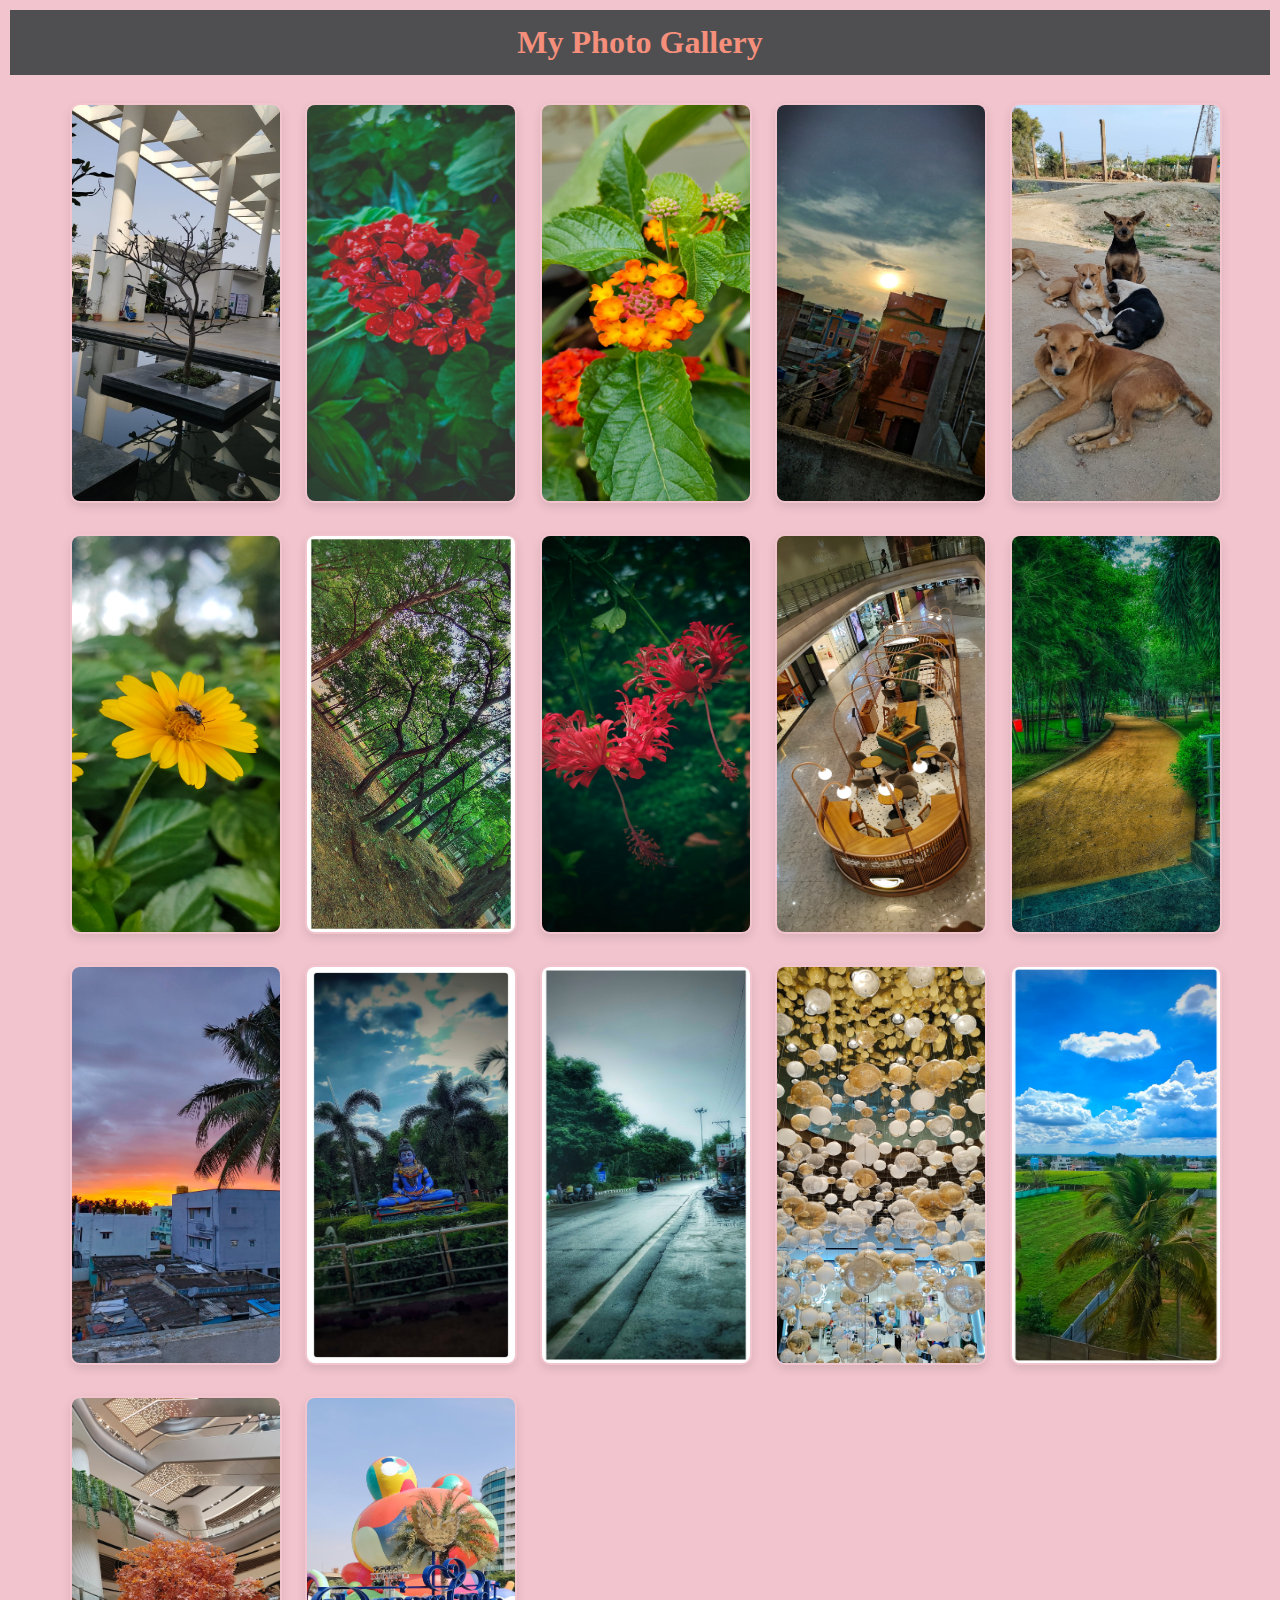
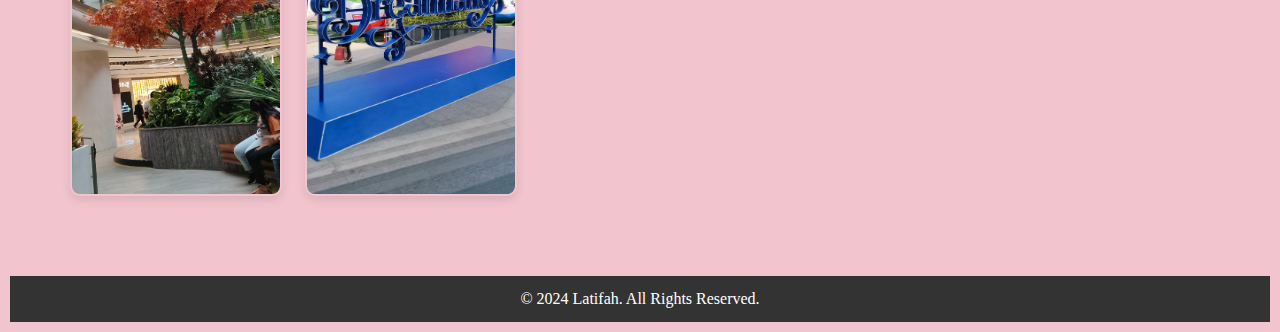
<file: index.html>
<!DOCTYPE html>
<html lang="en">
<head>
    <meta charset="UTF-8">
    <meta name="viewport" content="width=device-width, initial-scale=1.0">
    <title>My Photo Gallery</title>
    <link rel="stylesheet" href="styles.css">
</head>
<body>
    <header>
        <h1>My Photo Gallery</h1>
    </header>
    <main class="gallery">
        <!-- Image gallery items -->
        <div class="gallery-item">
            <a href="#!" onclick="openLightbox(); changeImage('images/IMG-20240311-WA0006.jpg');">
                <img src="images/IMG-20240311-WA0006.jpg" alt="Photo 1">
            </a>
        </div>
        <div class="gallery-item">
            <a href="#!" onclick="openLightbox(); changeImage('images/IMG-20240311-WA0013.jpg');">
                <img src="images/IMG-20240311-WA0013.jpg" alt="Photo 2">
            </a>
        </div>
        <div class="gallery-item">
            <a href="#!" onclick="openLightbox(); changeImage('images/IMG-20240311-WA0014.jpg');">
                <img src="images/IMG-20240311-WA0014.jpg" alt="Photo 3">
            </a>
        </div>
        <div class="gallery-item">
            <a href="#!" onclick="openLightbox(); changeImage('images/IMG-20240311-WA0015.jpg');">
                <img src="images/IMG-20240311-WA0015.jpg" alt="Photo 4">
            </a>
        </div>
        <div class="gallery-item">
            <a href="#!" onclick="openLightbox(); changeImage('images/IMG-20240311-WA0020.jpg');">
                <img src="images/IMG-20240311-WA0020.jpg" alt="Photo 5">
            </a>
        </div>
        <div class="gallery-item">
            <a href="#!" onclick="openLightbox(); changeImage('images/IMG-20240311-WA0019.jpg');">
                <img src="images/IMG-20240311-WA0019.jpg" alt="Photo 6">
            </a>
        </div>
        <div class="gallery-item">
            <a href="#!" onclick="openLightbox(); changeImage('images/IMG-20240311-WA0021.jpg');">
                <img src="images/IMG-20240311-WA0021.jpg" alt="Photo 7">
            </a>
        </div>
        <div class="gallery-item">
            <a href="#!" onclick="openLightbox(); changeImage('images/IMG-20240812-WA0001.jpg');">
                <img src="images/IMG-20240812-WA0001.jpg" alt="Photo 8">
            </a>
        </div>
        <div class="gallery-item">
            <a href="#!" onclick="openLightbox(); changeImage('images/IMG-20240812-WA0016.jpg');">
                <img src="images/IMG-20240812-WA0016.jpg" alt="Photo 9">
            </a>
        </div>
        <div class="gallery-item">
            <a href="#!" onclick="openLightbox(); changeImage('images/IMG-20240812-WA0006.jpg');">
                <img src="images/IMG-20240812-WA0006.jpg" alt="Photo 10">
            </a>
        </div>
        <div class="gallery-item">
            <a href="#!" onclick="openLightbox(); changeImage('images/IMG-20240812-WA0002.jpg');">
                <img src="images/IMG-20240812-WA0002.jpg" alt="Photo 11">
            </a>
        </div>
        <div class="gallery-item">
            <a href="#!" onclick="openLightbox(); changeImage('images/IMG-20240812-WA0007.jpg');">
                <img src="images/IMG-20240812-WA0007.jpg" alt="Photo 12">
            </a>
        </div>
        <div class="gallery-item">
            <a href="#!" onclick="openLightbox(); changeImage('images/IMG-20240812-WA0008.jpg');">
                <img src="images/IMG-20240812-WA0008.jpg" alt="Photo 13">
            </a>
        </div>
        <div class="gallery-item">
            <a href="#!" onclick="openLightbox(); changeImage('images/IMG-20240812-WA0009.jpg');">
                <img src="images/IMG-20240812-WA0009.jpg" alt="Photo 14">
            </a>
        </div>
        <div class="gallery-item">
            <a href="#!" onclick="openLightbox(); changeImage('images/IMG-20240812-WA0014.jpg');">
                <img src="images/IMG-20240812-WA0014.jpg" alt="Photo 15">
            </a>
        </div>
        <div class="gallery-item">
            <a href="#!" onclick="openLightbox(); changeImage('images/IMG-20240812-WA0017.jpg');">
                <img src="images/IMG-20240812-WA0017.jpg" alt="Photo 16">
            </a>
        </div>
        <div class="gallery-item">
            <a href="#!" onclick="openLightbox(); changeImage('images/IMG-20240812-WA0018.jpg');">
                <img src="images/IMG-20240812-WA0018.jpg" alt="Photo 17">
            </a>
        </div>
    </main>

    <!-- Lightbox for displaying images -->
    <div id="lightbox" class="lightbox">
        <span class="close" onclick="closeLightbox()">&times;</span>
        <img class="lightbox-content" id="lightboxImage">
    </div>

    <footer>
        <p>&copy; 2024 Latifah. All Rights Reserved.</p>
    </footer>

    <!-- Link to the external JavaScript file -->
    <script src="script.js"></script>
</body>
</html>
</file>
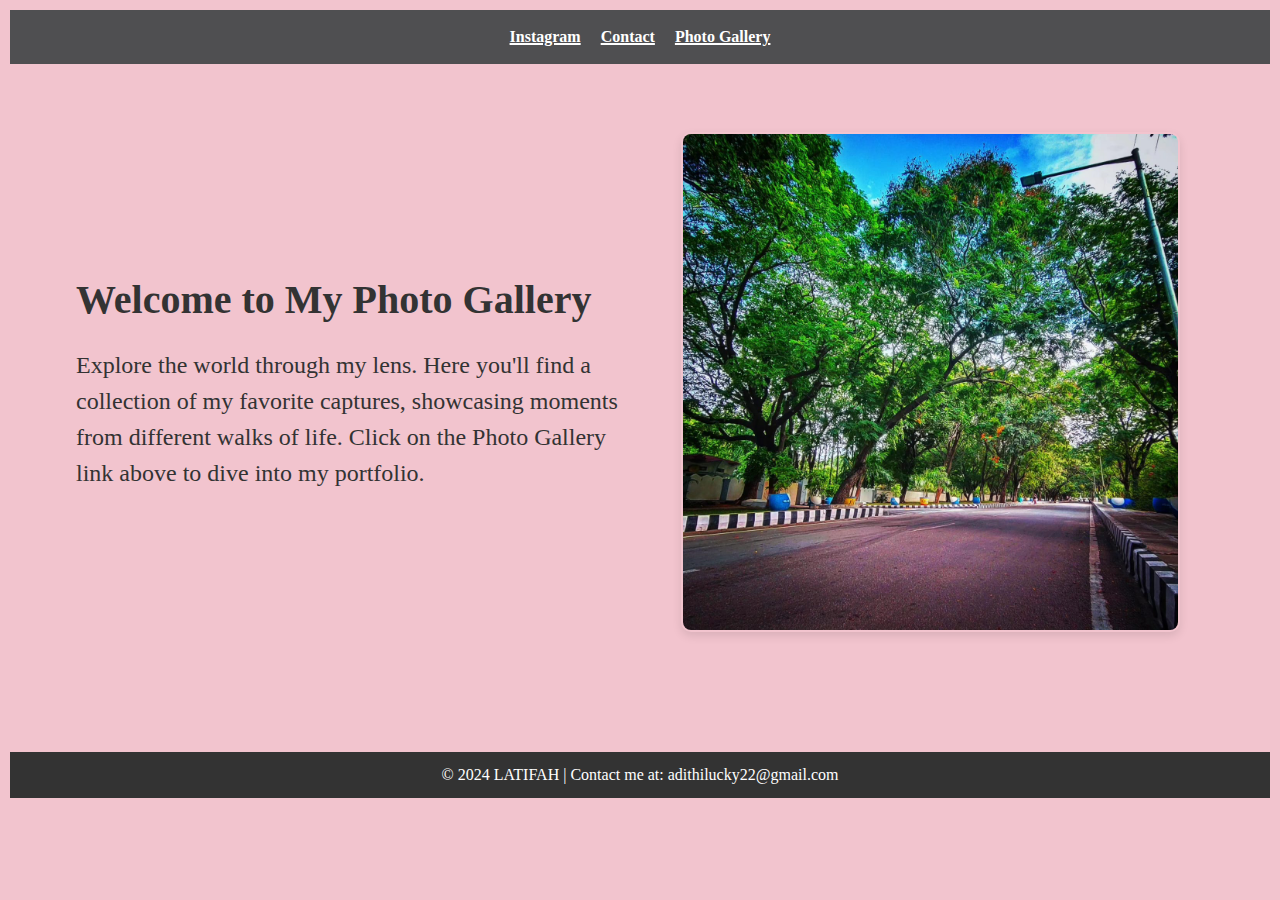
<file: home.html>
<!DOCTYPE html>
<html lang="en">
<head>
    <meta charset="UTF-8">
    <meta name="viewport" content="width=device-width, initial-scale=1.0">
    <title>Welcome to My Photo Gallery</title>
    <link rel="stylesheet" href="styles.css">
</head>
<body>
    <header>
        <nav>
            <ul>
                <li><a href="https://www.instagram.com/memorable_photography_._?igsh=MTFzMW43eTF2czFtbg==" target="_blank">Instagram</a></li>
                <li><a href="contact.html">Contact</a></li>
                <li><a href="index.html">Photo Gallery</a></li>
            </ul>
        </nav>
    </header>

    <main class="homepage-content">
        <div class="text-content">
            <h1>Welcome to My Photo Gallery</h1>
            <p>Explore the world through my lens. Here you'll find a collection of my favorite captures, showcasing moments from different walks of life. Click on the Photo Gallery link above to dive into my portfolio.</p>
        </div>
        <div class="image-content">
            <img src="images/WhatsApp Image 2024-08-13 at 09.46.42_390b0a15.jpg" alt="Featured Photo">
        </div>
    </main>

    <footer id="contact">
        <p>&copy; 2024 LATIFAH | Contact me at: adithilucky22@gmail.com</p>
    </footer>
</body>
</html>
</file>
<file: styles.css>
/* Existing styles */

/* Reset some basic elements */
* {
    margin: 2px;
    padding: 2px;
    box-sizing: border-box;
}

/* Body styling */
body {
    font-family: 'Georgia', serif;
    background-color: #F2C4CE;
    color: #333;
}

/* Header and Navigation styling */
header {
    background-color: #4F4F51;
    color: #F58F7C;
    padding: 10px 0;
    text-align: center;
}

nav ul {
    list-style: none;
    display: flex-start;
    justify-content: center;
    gap: 100px;
}

nav ul li {
    display: inline;
}

nav ul li a {
    color: #fff;
    text-decoration-thickness: 2px;
    font-weight: bold;
}

nav ul li a:hover {
    color: #ddd;
}

/* Main content styling */
.homepage-content {
    display: flex;
    justify-content: space-between;
    align-items: center;
    padding: 60px;
    max-width: 1400px;
    margin: 0 auto;
}

.text-content {
    flex: 1;
    padding-right: 20px;
}

.text-content h1 {
    font-size: 2.5em;
    margin-bottom: 20px;
}

.text-content p {
    font-size: 1.5em;
    line-height: 1.5;
}

.image-content {
    flex: 1;
    text-align: center;
}

.image-content img {
    max-width: 90%;
    border-radius: 10px;
    box-shadow: 0 4px 10px rgba(0, 0, 0, 0.1);
}

/* Gallery styling */
/* Gallery styling */
.gallery {
    display: grid;
    grid-template-columns: repeat(auto-fit, minmax(200px, 1fr)); /* Adjusted minmax for smaller images */
    gap: 15px;
    padding: 20px;
    max-width: 1200px;
    margin: 0 auto;
}

.gallery-item img {
    width: 100%;
    height: auto;
    max-width: 300px; /* Sets a maximum width for each image */
    max-height: 400px; /* Sets a maximum height for each image */
    border-radius: 10px;
    box-shadow: 0 4px 10px rgba(0, 0, 0, 0.1);
    transition: transform 0.3s ease, box-shadow 0.3s ease;
}

.gallery-item img:hover {
    transform: scale(1.05); /* Slightly enlarges the image */
    box-shadow: 0 8px 20px rgba(0, 0, 0, 0.3); /* Adds a shadow for depth */
}

/* Footer styling */
footer {
    background-color: #333;
    color: #fff;
    padding: 10px 0;
    text-align: center;
    margin-top: 50px;
}

/* Lightbox Modal */
.lightbox {
    display: none;
    position: fixed;
    z-index: 9999;
    padding-top: 60px;
    left: 0;
    top: 0;
    width: 100%;
    height: 100%;
    overflow: auto;
    background-color: rgba(0, 0, 0, 0.8);
}

.lightbox-content {
    margin: auto;
    display: block;
    max-width: 90%;
    max-height: 80%;
    border-radius: 10px;
}

.close {
    position: absolute;
    top: 20px;
    right: 35px;
    color: #fff;
    font-size: 40px;
    font-weight: bold;
    transition: 0.3s;
}

.close:hover,
.close:focus {
    color: #bbb;
    text-decoration: none;
    cursor: pointer;
}
/* General body styling for contact page */

.contact-page {
    display: flex; /* Change to flex to allow centering */
    justify-content: center; /* Center horizontally */
    align-items: center; /* Center vertically */
    padding: 50px;
    max-width: 1000px;
    margin: 50px auto; /* Auto margin to center on the page */
    background-color: #f4f4f4;
}

.contact-info {
    display: flex;
    align-items: flex;
    gap: 10px;
}

.contact-image img {
    width: 250px;
    height: 350px;
    border-radius: 200%;

    border: 5px solid #333;
}

.contact-details {
    flex: 5;
    max-width: 1000px;
}

.contact-details h1 {
text-align:center;
    font-size: 2em;
    margin-bottom: 10px;
}

.contact-details h2 {
    font-size: 1.3em;
    line-height: 2.3;
}
.contact-details p {
    font-size: 1em;
    line-height: 2;

}

.social-media {
    margin-top: 0px;
}

.social-icon {
    display: inline-block;
    margin-right: 20px;
}

.social-icon img {
    width: 50px;
    height: 50px;
    vertical-align: middle;
}

footer {
    background-color: #333;
    color: #fff;
    padding: 10px 0;
    text-align: center;
    margin-top: 50px;
}
</file>
